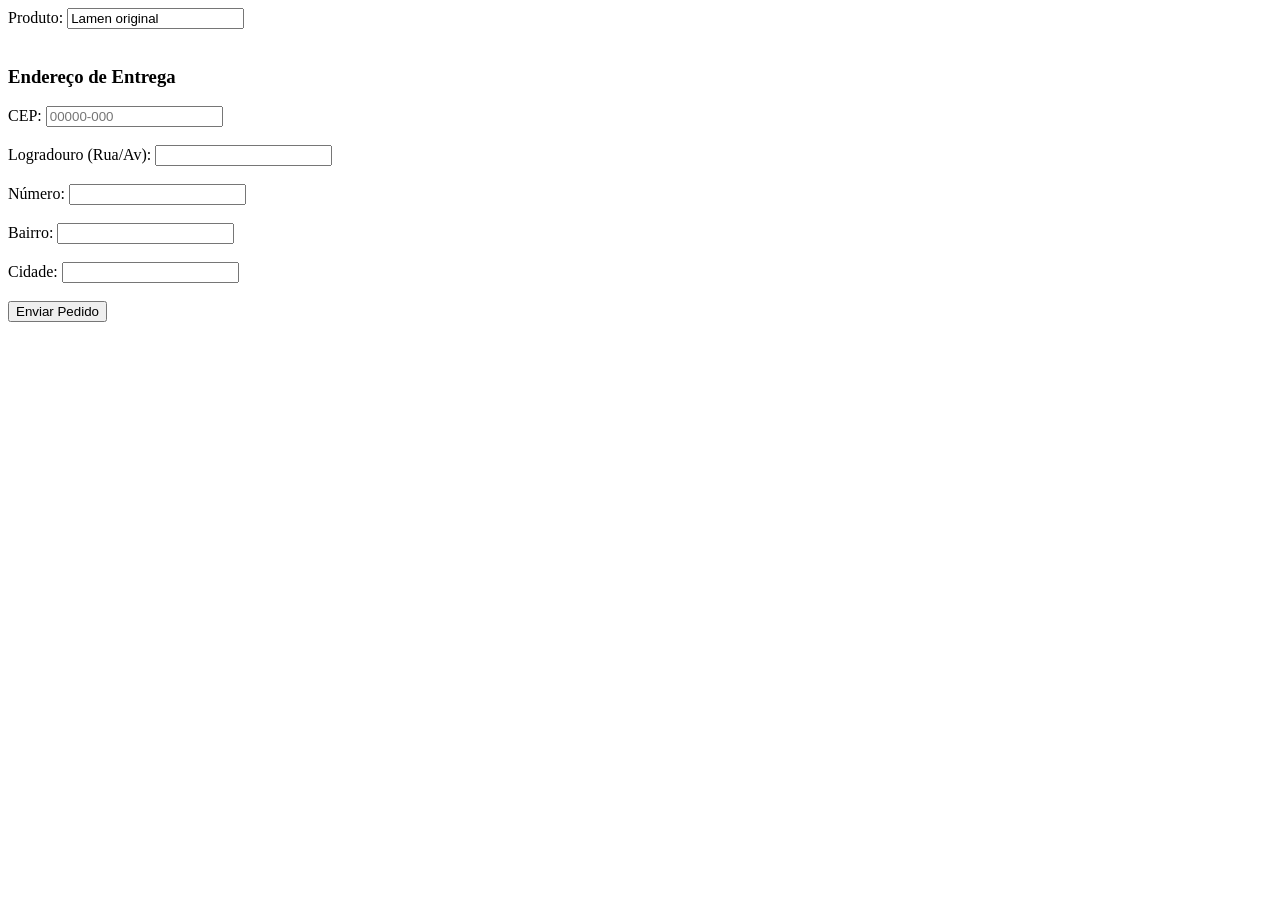
<file: finalizar.html>
<!DOCTYPE html>
<html lang="en">
<head>
    <meta charset="UTF-8">
    <meta name="viewport" content="width=device-width, initial-scale=1.0">
    <title>Document</title>
</head>
<body>
    <form id="formPedido">
        
        <label>Produto:</label>
        <input type="text" id="produto" value="Lamen original" readonly><br><br>
      
        <h3>Endereço de Entrega</h3>
        
        <label>CEP:</label>
        <input type="text" id="cep" placeholder="00000-000" required><br><br>
      
        <label>Logradouro (Rua/Av):</label>
        <input type="text" id="rua" required><br><br>
      
        <label>Número:</label>
        <input type="text" id="numero" required><br><br>
      
        <label>Bairro:</label>
        <input type="text" id="bairro" required><br><br>
      
        <label>Cidade:</label>
        <input type="text" id="cidade" required><br><br>
      
        <button type="submit">Enviar Pedido</button>
      </form>
</body>
</html>
</file>
